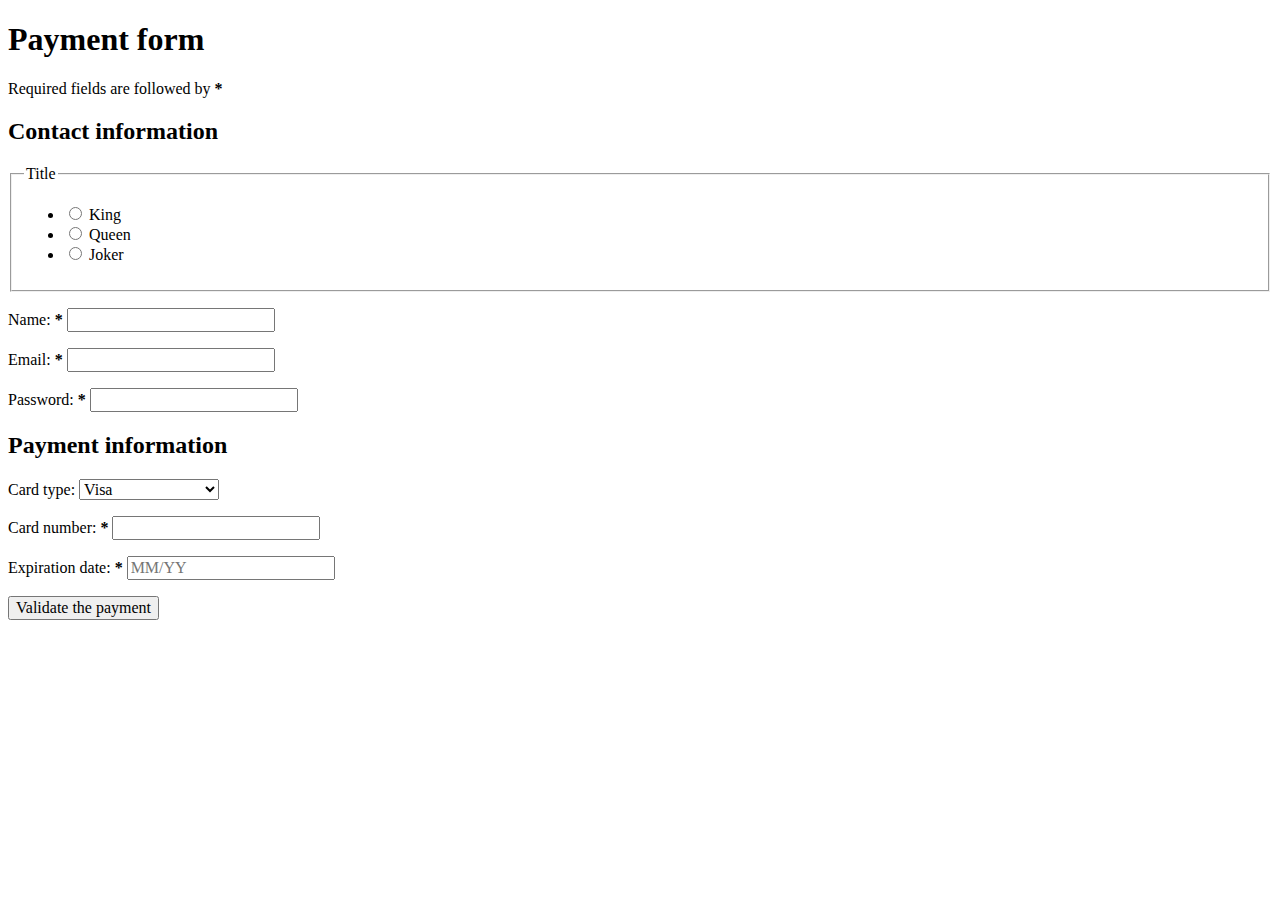
<file: index.html>
<!DOCTYPE html>
<html lang="en-US">
  <head>
    <meta charset="utf-8" />
    <meta name="viewport" content="width=device-width" />
    <link rel="stylesheet" href="style.css" />
    <title>My test page</title>
  </head>

  <body>
    <form action="">
      <h1>Payment form</h1>
      <p>
        Required fields are followed by
        <strong><span aria-label="required">*</span></strong>
      </p>
      <section>
        <h2>Contact information</h2>
        <fieldset>
          <legend>Title</legend>
          <ul>
            <li>
              <label for="title_1">
                <input type="radio" id="title_1" name="title" value="K" />
                King
              </label>
            </li>
            <li>
              <label for="title_2">
                <input type="radio" id="title_2" name="title" value="Q" />
                Queen
              </label>
            </li>
            <li>
              <label for="title_3">
                <input type="radio" id="title_3" name="title" value="J" />
                Joker
              </label>
            </li>
          </ul>
        </fieldset>
        <p>
          <label for="name">
            <span>Name: </span>
            <strong><span aria-label="required">*</span></strong>
          </label>
          <input type="text" id="name" name="username" />
        </p>
        <p>
          <label for="mail">
            <span>Email: </span>
            <strong><span aria-label="required">*</span></strong>
          </label>
          <input type="email" id="mail" name="usermail" />
        </p>
        <p>
          <label for="pwd">
            <span>Password: </span>
            <strong><span aria-label="required">*</span></strong>
          </label>
          <input type="password" id="pwd" name="password" />
        </p>
      </section>

      <section>
        <h2>Payment information</h2>
        <p>
          <label for="card">
            <span>Card type:</span>
          </label>
          <select name="usercard" id="card">
            <option value="visa">Visa</option>
            <option value="mc">Mastercard</option>
            <option value="amex">American Express</option>
          </select>
        </p>
        <p>
          <label for="number">
            <span>Card number:</span>
            <strong><span aria-label="required">*</span></strong>
          </label>
          <input type="tel" id="number" name="cardnumber" />
        </p>
        <p>
          <label for="expiration">
            <span>Expiration date:</span>
            <strong><span aria-label="required">*</span></strong>
          </label>
          <input
            type="text"
            id="expiration"
            placeholder="MM/YY"
            pattern="^(0[1-9]|1[0-2])\/([0-9]{2})$"
            required
          />
        </p>
      </section>
      <section>
        <p>
          <button type="submit">Validate the payment</button>
        </p>
      </section>
    </form>
  </body>
</html>
</file>
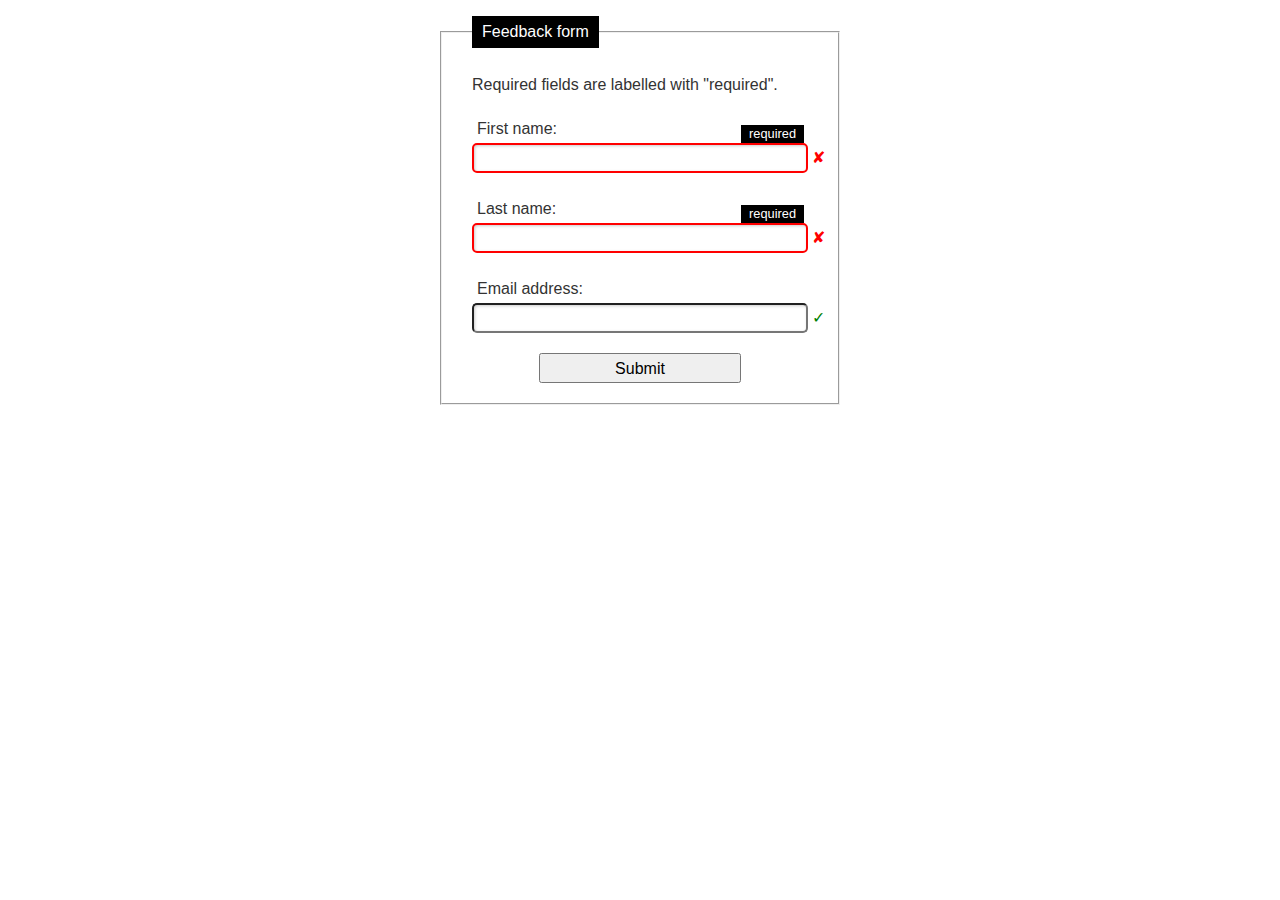
<file: advanced_styling.html>
<!DOCTYPE html>
<html lang="en">
  <head>
    <meta charset="utf-8"/>
    <title>Advanced styling: Task 3</title>
    <style>
      body {
        background-color: #fff;
        color: #333;
        font: 1em / 1.4 Helvetica Neue, Helvetica, Arial, sans-serif;
        padding: 1em;
        margin: 0;
      }

      * {
        box-sizing: border-box;
      }

      button,
      input,
      select {
        font-family: inherit;
        font-size: 100%;
        padding: 0; margin: 0;
      }

      fieldset {
        margin: auto;
        padding: 10px 30px 0;
        width: 400px;
      }

      legend {
        color: white;
        background: black;
        padding: 5px 10px;
      }

      fieldset > div {
        margin-bottom: 20px;
        display: flex;
        flex-flow: row wrap;
      }

      button, label, input {
        display: block;
        font-family: inherit;
        font-size: 100%;
        padding: 0;
        margin: 0;
        box-sizing: border-box;
        width: 100%;
        padding: 5px;
        height: 30px;
      }

      input {
        box-shadow: inset 1px 1px 3px #ccc;
        border-radius: 5px;
      }

      input + span{
        position: relative;
      }

      input:hover, input:focus {
        background-color: #eee;
      }

      button {
        width: 60%;
        margin: 0 auto;
      }
      input[type="text"]:required + span::after{
        position: absolute;
        content: "required";
        background-color: black;
        color: white;
        padding: 0 8px;
        right: 4px;
        bottom: 30px;
        font-size: 0.8rem;
      }

      input + span::before{
        position:absolute;
        left: 4px;
        top: 4px;
      }
      input:invalid{
        border: 2px solid red;
      }

      input:valid + span::before{
        content: "✓";
        color: green;
      }
      input:invalid + span::before{
        content: "✘";
        color: red;
      }
    </style>
  </head>

  <body>
    <form>
      <fieldset>
        <legend>Feedback form</legend>

        <p>Required fields are labelled with "required".</p>
        <div>
          <label for="fname">First name: </label>
          <input id="fname" name="fname" type="text" required>
          <span></span>
        </div>
        <div>
          <label for="lname">Last name: </label>
          <input id="lname" name="lname" type="text" required>
          <span></span>
        </div>
        <div>
          <label for="email">Email address: </label>
          <input id="email" name="email" type="email">
          <span></span>
        </div>
        <div><button>Submit</button></div>
      </fieldset>
    </form>
  </body>

</html>
</file>
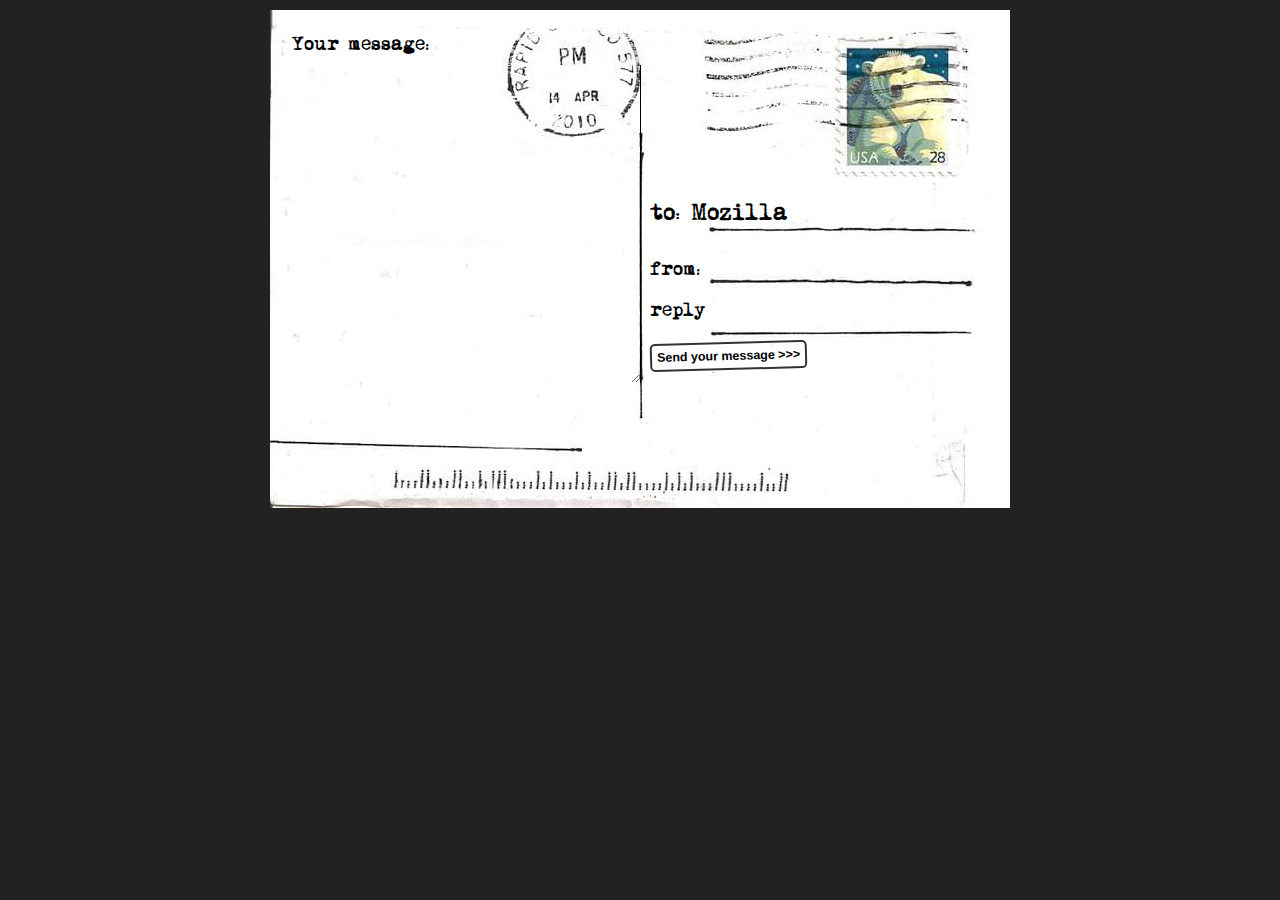
<file: postcard.html>
<!DOCTYPE html>
<html lang="en-us">
  <head>
    <meta charset="utf-8" />
    <meta name="viewport" content="width=device-width" />
    <title>Postcard example</title>
    <style>
      @font-face {
        font-family: "handwriting";
        src: url("fonts/journal-webfont.woff2") format("woff2"),
          url("fonts/journal-webfont.woff") format("woff");
        font-weight: normal;
        font-style: normal;
      }

      @font-face {
        font-family: "typewriter";
        src: url("fonts/momot___-webfont.woff2") format("woff2"),
          url("fonts/momot___-webfont.woff") format("woff");
        font-weight: normal;
        font-style: normal;
      }

      body {
        font: 1.3rem sans-serif;
        padding: 0.5em;
        margin: 0;
        background: #222;
      }

      form {
        position: relative;
        width: 740px;
        height: 498px;
        margin: 0 auto;
        padding: 1em;
        box-sizing: border-box;
        background: #fff url(background.jpg);

        /* we create our grid */
        display: grid;
        grid-gap: 20px;
        grid-template-columns: repeat(2, 1fr);
        grid-template-rows: 10em 1em 1em 1em;
      }
      h1 {
        font: 1em "typewriter", monospace;
        align-self: end;
      }

      #message {
        grid-row: 1 / 5;
      }

      #from,
      #reply {
        display: flex;
      }
      label {
        font: 0.8em "typewriter", sans-serif;
      }
      input,
      textarea {
        font: 1.4em/1.5em "handwriting", cursive, sans-serif;
        border: none;
        padding: 0 10px;
        margin: 0;
        width: 80%;
        background: none;
      }
      input:focus,
      textarea:focus {
        background: rgba(0, 0, 0, 0.1);
        border-radius: 5px;
      }
      textarea {
        display: block;

        padding: 10px;
        margin: 10px 0 0 -10px;
        width: 100%;
        height: 90%;

        border-right: 1px solid;

        /* resize  : none; */
        overflow: auto;
      }
      button {
        padding: 5px;
        font: bold 0.6em sans-serif;
        border: 2px solid #333;
        border-radius: 5px;
        background: none;
        cursor: pointer;
        transform: rotate(-1.5deg);
      }

      button:after {
        content: " >>>";
      }

      button:hover,
      button:focus {
        outline: none;
        background: #000;
        color: #fff;
      }
    </style>
  </head>

  <body>
    <form action="">
      <h1>to: Mozilla</h1>

      <div id="from">
        <label for="name">from:</label>
        <input type="text" id="name" name="user_name" />
      </div>
      <div id="reply">
        <label for="mail">reply</label>
        <input type="email" name="mail" id="user_email" />
      </div>
      <div id="message">
        <label for="msg">Your message:</label>
        <textarea name="user_message" id="msg"></textarea>
      </div>
      <div class="button">
        <button type="submit">Send your message</button>
      </div>
    </form>
  </body>
</html>
</file>
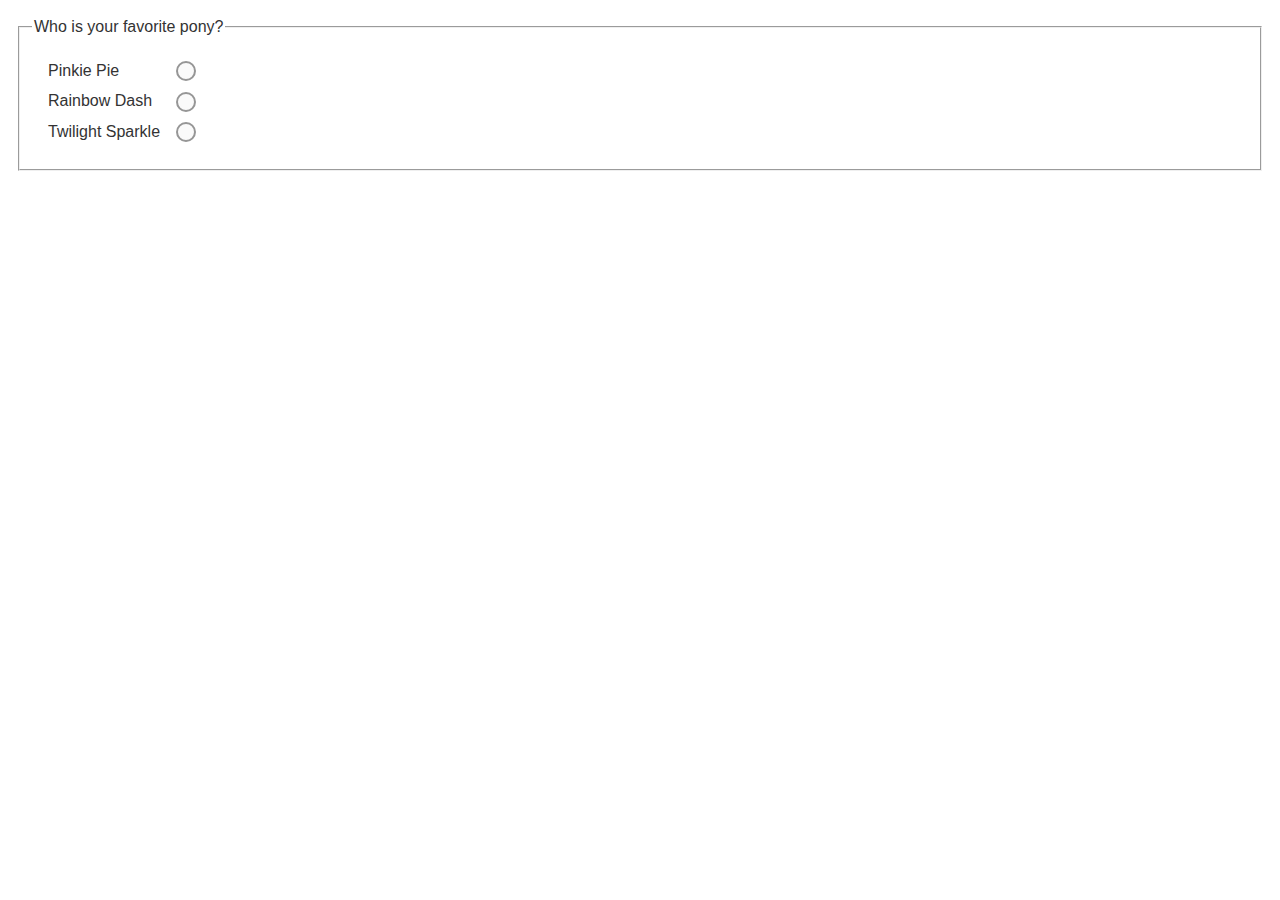
<file: test.html>
<!DOCTYPE html>
<html lang="en">
  <head>
    <meta charset="utf-8"/>
    <title>Advanced styling: Task 2</title>
    <style>
      body {
        background-color: #fff;
        color: #333;
        font: 1em / 1.4 Helvetica Neue, Helvetica, Arial, sans-serif;
        padding: 1em;
        margin: 0;
      }

      * {
        box-sizing: border-box;
      }

      button,
      input,
      select {
        appearance: none;
        font-family: inherit;
        font-size: 100%;
        padding: 0; margin: 0;
      }
            input[type="radio"]{
        position: relative;
        height: 20px;
        width: 20px;
        border: 2px solid #969696;
        background-color: #fafafa;
        border-radius: 50%;
      }
      input[type="radio"]:hover{
        border-color: #323232;
      }
      input[type="radio"]::before{
        position: absolute;
        content: " ";
        width: 12px;
        height: 12px;
        left: 2px;
        top: 2px;
        border-radius: 50%;
        background-color: green;
        visibility: hidden;
      }
      input[type="radio"]:checked{
        border-color: green;
      }
      input[type="radio"]:checked::before{
        visibility: visible;
      }
      ul{
        display: flex;
        flex-direction: column;
        width: 180px;
        list-style: none;
        padding:0 16px;
        gap: 8px;
      }
      li{
        display: flex;
        flex: 1;
        justify-content: space-between;
        align-items: center;
      }

    </style>
  </head>

  <body>
    <form>
      <fieldset>
        <legend>Who is your favorite pony?</legend>
        <ul>
          <li>
            <label for="pinkie">Pinkie Pie</label>
            <input type="radio" id="pinkie" name="pony" value="pinkie">
          </li>
          <li>
            <label for="rainbow">Rainbow Dash</label>
            <input type="radio" id="rainbow" name="pony" value="rainbow">
          </li>
          <li>
            <label for="twilight">Twilight Sparkle</label>
            <input type="radio" id="twilight" name="pony" value="twilight">
          </li>
        </ul>
      </fieldset>
    </form>
  </body>

</html>
</file>
<file: style.css>
button,
input,
select,
textarea {
  font-family: inherit;
  font-size: 100%;
}
</file>
